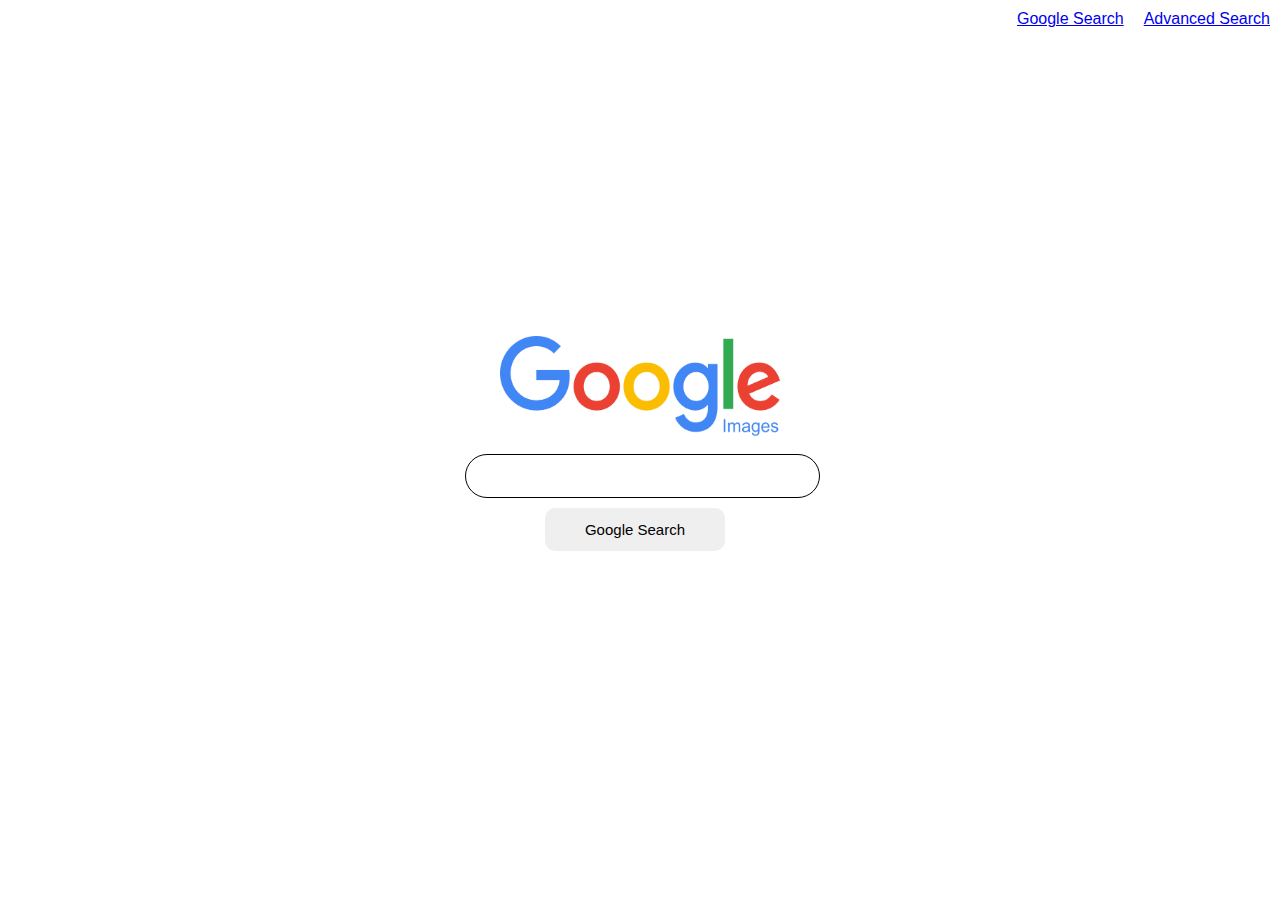
<file: images.html>
<!DOCTYPE html>
<html lang="en">
    <head>
        <title>Search</title>
        <link rel="stylesheet" href="imagess.css">
    </head>
    <body>
        <div class="header">
            <div class="red-link">
            <a href="index.html" title="Google Search">Google Search</a>
            <br>
            <a href="advanced.html" title="Advanced Search">Advanced Search</a>
            </div>
        </div>
        <div class="search">
            <img src="google images.png" alt="Google Logo"><br>
            <form action="https://images.google.com/images" target="_blank" method="get">
            <input type="text" name="q"><br>
            <input type="submit" value="Google Search">
            </form>
            <input type="hidden" name="tbm" value="isch" />
        </div>
    </body>
</html>
</file>
<file: imagess.css>
body {
    margin: 0px;
    height: 100vh;
    font-family: Arial, Helvetica, sans-serif;
  }

  input {
    font-size: 16px;
    padding: 13px;
    width: 300px;
  }

  input[type=text] {
    color: black;
    margin: 0 0 0 5px;
    border-radius: 25px;
  }

  input[type=submit] {
    font-size: 15px;
    position: relative;
    left: 75px;
    width: 180px;
    border-width: 0px;
    margin: 10px;
    border-radius: 10px; /* border radius is used to make the corners round*/
  }

  .header, .red-link {
    align-items: center;
    margin: 5px;
    display: flex;
    gap: 10px;
    color: black;
  }

  input[type=submit]:hover {
    box-shadow: 0px 0px 2px black;/* box shadow is used to add shadow to a function*/
  }

  .red-link {
    margin-left: auto;
  }

  input[type=text]{
    font-size: 14px;
    background-image: url(https://cdn2.hubspot.net/hubfs/4004166/bioticresearch_website_assets/images/search_icon.png);
    background-repeat: no-repeat;
    background-position: left center;
    padding-left: 40px;
    background-color: white;
    border: 1px solid black;
    box-shadow: none;
  }

  .search {
    display: flex;
    flex-direction: column;
    height: 90%;
    align-items: center;
    justify-content: center;
    margin: 10px;
    padding-left: 10px;
    padding-right: 10px; /* extend the search bar by a tiny bit*/
  }

  div > img {
    width: 280px;
    height: 100px;
  }

  #mag {
    position: fixed;
    height: 30px;
    width: 30px;
    top: 54%;
    right: 39%;
  }
</file>
